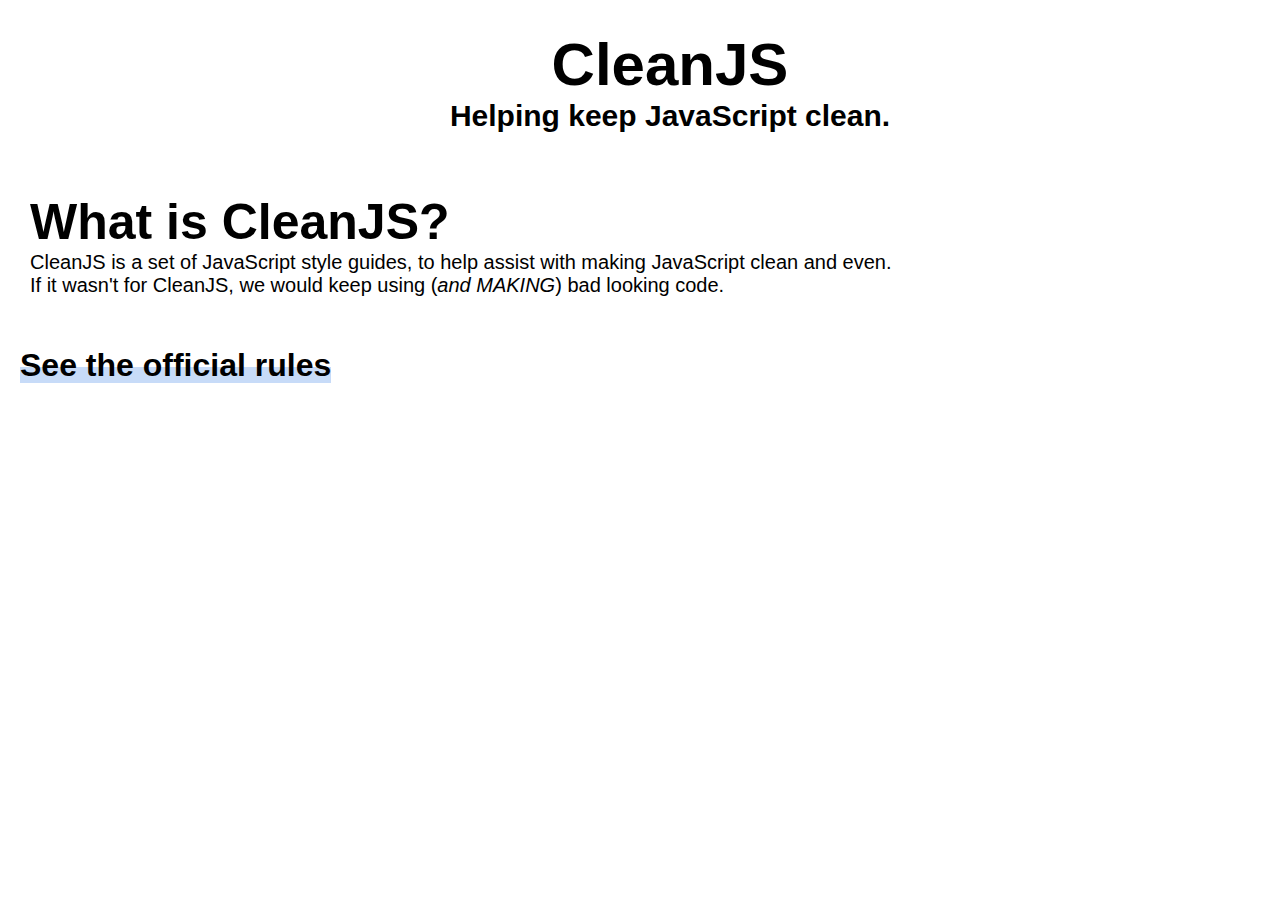
<file: index.html>
<!DOCTYPE html>
<html>
    <head>
        <title>CleanJS</title>
        <link rel="stylesheet" href="/style.css" type="text/css" />
    </head>
    <body>
        <div class="headerbox">
            <h1>CleanJS</h1>
            <h2>Helping keep JavaScript clean.</h2>
        </div>
        <div class="whatis">
            <h1>What is CleanJS?</h1>
            <p>CleanJS is a set of JavaScript style guides, to help assist with making JavaScript clean and even.</p>
            <p>If it wasn't for CleanJS, we would keep using (<i>and MAKING</i>) bad looking code.</p>
        </div>
        <div class="links">
            <h1><a href="/rules">See the official rules</a></h1>
        </div>
    </body>
</html>
</file>
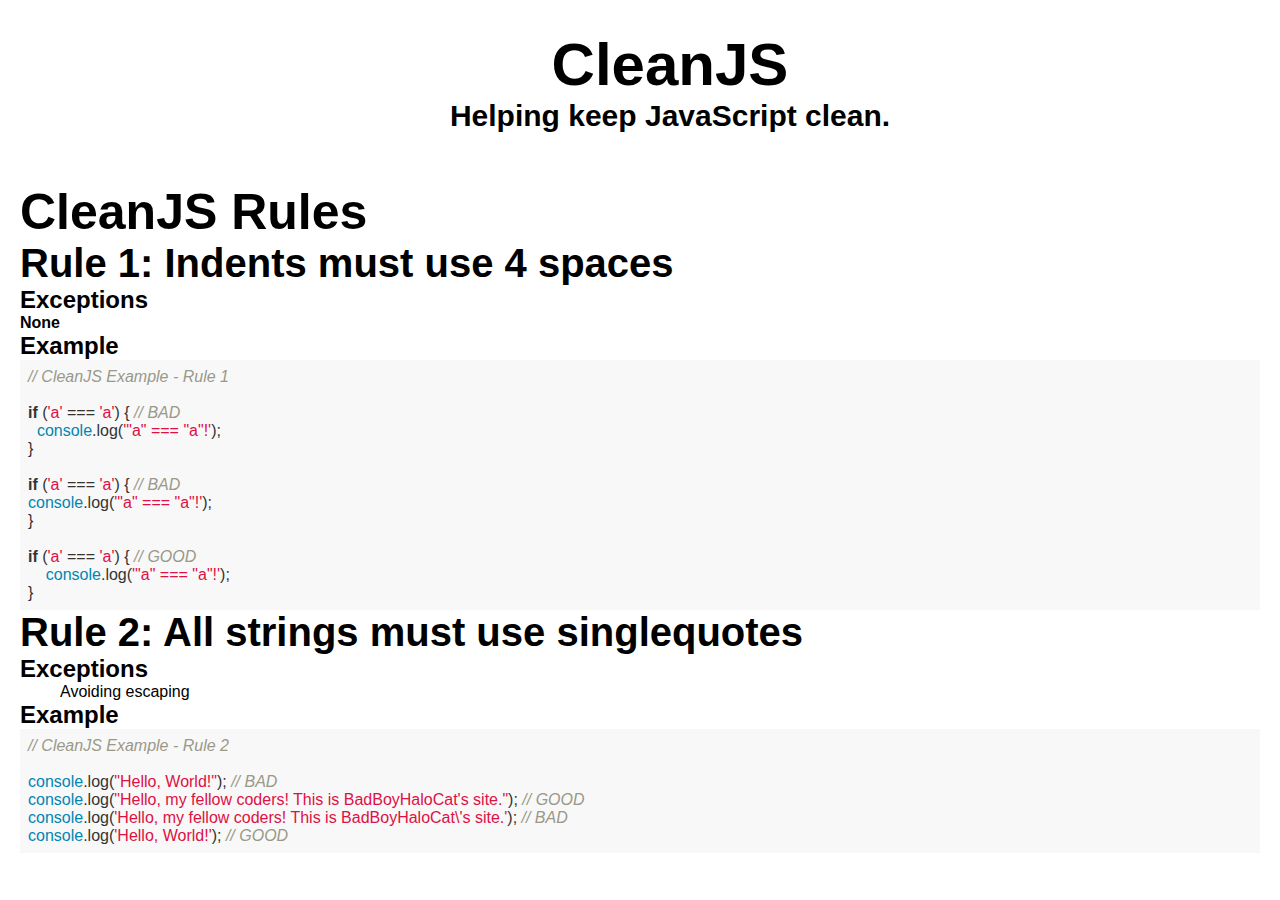
<file: rules.html>
<!DOCTYPE html>
<html>
    <head>
        <title>CleanJS</title>
        <link rel="stylesheet" href="/style.css" type="text/css" />
        <script src="/highlight/highlight.pack.js" onload="hljs.initHighlightingOnLoad();"></script>
        <link rel="stylesheet" href="/highlight/styles/github.css" type="text/css" />
    </head>
    <body>
        <div class="headerbox">
            <h1>CleanJS</h1>
            <h2>Helping keep JavaScript clean.</h2>
        </div>
        <div class="rules">
            <h1>CleanJS Rules</h1>
            <div class="rule" id="1">
                <h1>Rule 1: Indents must use 4 spaces</h1>
                <div class="rule-detail">
                    <h2>Exceptions</h2>
                    <b>None</b>
                </div>
                <div class="rule-example">
                    <h2>Example</h2>
                    <pre><code class="language-js">// CleanJS Example - Rule 1

if ('a' === 'a') { // BAD
  console.log('"a" === "a"!');
}

if ('a' === 'a') { // BAD
console.log('"a" === "a"!');
}

if ('a' === 'a') { // GOOD
    console.log('"a" === "a"!');
}</code></pre>
                </div>
            </div>
            <div class="rule" id="2">
                <h1>Rule 2: All strings must use singlequotes</h1>
                <div class="rule-detail">
                    <h2>Exceptions</h2>
                    <ul>
                        <li>Avoiding escaping</li>
                    </ul>
                </div>
                <div class="rule-example">
                    <h2>Example</h2>
                    <pre><code class="language-js">// CleanJS Example - Rule 2

console.log("Hello, World!"); // BAD
console.log("Hello, my fellow coders! This is BadBoyHaloCat's site."); // GOOD
console.log('Hello, my fellow coders! This is BadBoyHaloCat\'s site.'); // BAD
console.log('Hello, World!'); // GOOD</code></pre>
                </div>
            </div>
        </div>
    </body>
</html>
</file>
<file: style.css>
/* styling for the CleanJS site */

* {
    font-family: Arial, Helvetica, sans-serif;
    margin: 0px;
    overflow-x: hidden;
    word-wrap: break-word;
}

div.headerbox {
    width: 100%;
    padding: 30px;
    text-align: center;
}
div.headerbox h1 {
    font-size: 60px;
}
div.headerbox h2 {
    font-size: 30px;
}

div.whatis {
    padding: 30px;
}
div.whatis h1 {
    font-size: 50px;
}
div.whatis p {
    font-size: 20px;
}

.links {
    padding: 20px;
}

a {
    background: transparent;
    background-size: auto;
    display: inline;
    background-size: 1px 1em;
    box-shadow: inset 0 -.5em rgba(19,105,225,.24);
    font-style: normal;
    text-decoration: none;
    color: inherit;
    transition: all 1s;
}
a:hover {
    box-shadow: inset 0 -1.5em rgba(19,105,225,.24);
    text-decoration: underline solid red;
}

div.rules {
    padding: 20px;
}
div.rules h1 {
    font-size: 50px;
}
div.rule h1 {
    font-size: 40px;
}
</file>
<file: highlight/styles/github.css>
/*

github.com style (c) Vasily Polovnyov <vast@whiteants.net>

*/

.hljs {
  display: block;
  overflow-x: auto;
  padding: 0.5em;
  color: #333;
  background: #f8f8f8;
}

.hljs-comment,
.hljs-quote {
  color: #998;
  font-style: italic;
}

.hljs-keyword,
.hljs-selector-tag,
.hljs-subst {
  color: #333;
  font-weight: bold;
}

.hljs-number,
.hljs-literal,
.hljs-variable,
.hljs-template-variable,
.hljs-tag .hljs-attr {
  color: #008080;
}

.hljs-string,
.hljs-doctag {
  color: #d14;
}

.hljs-title,
.hljs-section,
.hljs-selector-id {
  color: #900;
  font-weight: bold;
}

.hljs-subst {
  font-weight: normal;
}

.hljs-type,
.hljs-class .hljs-title {
  color: #458;
  font-weight: bold;
}

.hljs-tag,
.hljs-name,
.hljs-attribute {
  color: #000080;
  font-weight: normal;
}

.hljs-regexp,
.hljs-link {
  color: #009926;
}

.hljs-symbol,
.hljs-bullet {
  color: #990073;
}

.hljs-built_in,
.hljs-builtin-name {
  color: #0086b3;
}

.hljs-meta {
  color: #999;
  font-weight: bold;
}

.hljs-deletion {
  background: #fdd;
}

.hljs-addition {
  background: #dfd;
}

.hljs-emphasis {
  font-style: italic;
}

.hljs-strong {
  font-weight: bold;
}
</file>
